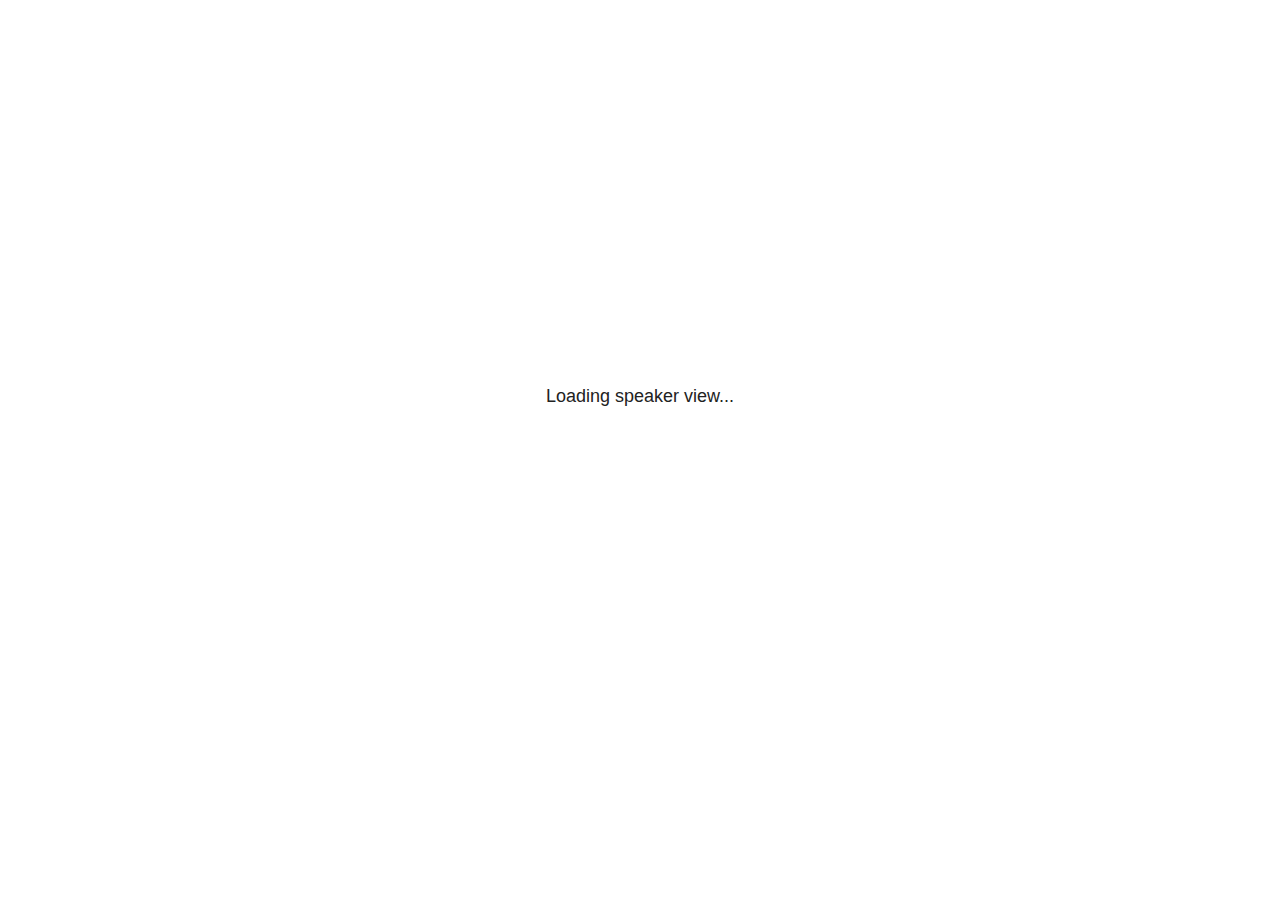
<file: docs/.obsidian/plugins/obsidian-advanced-slides/plugin/notes/speaker-view.html>
<!--
	NOTE: You need to build the notes plugin after making changes to this file.
-->
<html lang="en">
	<head>
		<meta charset="utf-8">

		<title>reveal.js - Speaker View</title>

		<style>
			body {
				font-family: Helvetica;
				font-size: 18px;
			}

			#current-slide,
			#upcoming-slide,
			#speaker-controls {
				padding: 6px;
				box-sizing: border-box;
				-moz-box-sizing: border-box;
			}

			#current-slide iframe,
			#upcoming-slide iframe {
				width: 100%;
				height: 100%;
				border: 1px solid #ddd;
			}

			#current-slide .label,
			#upcoming-slide .label {
				position: absolute;
				top: 10px;
				left: 10px;
				z-index: 2;
			}

			#connection-status {
				position: absolute;
				top: 0;
				left: 0;
				width: 100%;
				height: 100%;
				z-index: 20;
				padding: 30% 20% 20% 20%;
				font-size: 18px;
				color: #222;
				background: #fff;
				text-align: center;
				box-sizing: border-box;
				line-height: 1.4;
			}

			.overlay-element {
				height: 34px;
				line-height: 34px;
				padding: 0 10px;
				text-shadow: none;
				background: rgba( 220, 220, 220, 0.8 );
				color: #222;
				font-size: 14px;
			}

			.overlay-element.interactive:hover {
				background: rgba( 220, 220, 220, 1 );
			}

			#current-slide {
				position: absolute;
				width: 60%;
				height: 100%;
				top: 0;
				left: 0;
				padding-right: 0;
			}

			#upcoming-slide {
				position: absolute;
				width: 40%;
				height: 40%;
				right: 0;
				top: 0;
			}

			/* Speaker controls */
			#speaker-controls {
				position: absolute;
				top: 40%;
				right: 0;
				width: 40%;
				height: 60%;
				overflow: auto;
				font-size: 18px;
			}

				.speaker-controls-time.hidden,
				.speaker-controls-notes.hidden {
					display: none;
				}

				.speaker-controls-time .label,
				.speaker-controls-pace .label,
				.speaker-controls-notes .label {
					text-transform: uppercase;
					font-weight: normal;
					font-size: 0.66em;
					color: #666;
					margin: 0;
				}

				.speaker-controls-time, .speaker-controls-pace {
					border-bottom: 1px solid rgba( 200, 200, 200, 0.5 );
					margin-bottom: 10px;
					padding: 10px 16px;
					padding-bottom: 20px;
					cursor: pointer;
				}

				.speaker-controls-time .reset-button {
					opacity: 0;
					float: right;
					color: #666;
					text-decoration: none;
				}
				.speaker-controls-time:hover .reset-button {
					opacity: 1;
				}

				.speaker-controls-time .timer,
				.speaker-controls-time .clock {
					width: 50%;
				}

				.speaker-controls-time .timer,
				.speaker-controls-time .clock,
				.speaker-controls-time .pacing .hours-value,
				.speaker-controls-time .pacing .minutes-value,
				.speaker-controls-time .pacing .seconds-value {
					font-size: 1.9em;
				}

				.speaker-controls-time .timer {
					float: left;
				}

				.speaker-controls-time .clock {
					float: right;
					text-align: right;
				}

				.speaker-controls-time span.mute {
					opacity: 0.3;
				}

				.speaker-controls-time .pacing-title {
					margin-top: 5px;
				}

				.speaker-controls-time .pacing.ahead {
					color: blue;
				}

				.speaker-controls-time .pacing.on-track {
					color: green;
				}

				.speaker-controls-time .pacing.behind {
					color: red;
				}

				.speaker-controls-notes {
					padding: 10px 16px;
				}

				.speaker-controls-notes .value {
					margin-top: 5px;
					line-height: 1.4;
					font-size: 1.2em;
				}

			/* Layout selector */
			#speaker-layout {
				position: absolute;
				top: 10px;
				right: 10px;
				color: #222;
				z-index: 10;
			}
				#speaker-layout select {
					position: absolute;
					width: 100%;
					height: 100%;
					top: 0;
					left: 0;
					border: 0;
					box-shadow: 0;
					cursor: pointer;
					opacity: 0;

					font-size: 1em;
					background-color: transparent;

					-moz-appearance: none;
					-webkit-appearance: none;
					-webkit-tap-highlight-color: rgba(0, 0, 0, 0);
				}

				#speaker-layout select:focus {
					outline: none;
					box-shadow: none;
				}

			.clear {
				clear: both;
			}

			/* Speaker layout: Wide */
			body[data-speaker-layout="wide"] #current-slide,
			body[data-speaker-layout="wide"] #upcoming-slide {
				width: 50%;
				height: 45%;
				padding: 6px;
			}

			body[data-speaker-layout="wide"] #current-slide {
				top: 0;
				left: 0;
			}

			body[data-speaker-layout="wide"] #upcoming-slide {
				top: 0;
				left: 50%;
			}

			body[data-speaker-layout="wide"] #speaker-controls {
				top: 45%;
				left: 0;
				width: 100%;
				height: 50%;
				font-size: 1.25em;
			}

			/* Speaker layout: Tall */
			body[data-speaker-layout="tall"] #current-slide,
			body[data-speaker-layout="tall"] #upcoming-slide {
				width: 45%;
				height: 50%;
				padding: 6px;
			}

			body[data-speaker-layout="tall"] #current-slide {
				top: 0;
				left: 0;
			}

			body[data-speaker-layout="tall"] #upcoming-slide {
				top: 50%;
				left: 0;
			}

			body[data-speaker-layout="tall"] #speaker-controls {
				padding-top: 40px;
				top: 0;
				left: 45%;
				width: 55%;
				height: 100%;
				font-size: 1.25em;
			}

			/* Speaker layout: Notes only */
			body[data-speaker-layout="notes-only"] #current-slide,
			body[data-speaker-layout="notes-only"] #upcoming-slide {
				display: none;
			}

			body[data-speaker-layout="notes-only"] #speaker-controls {
				padding-top: 40px;
				top: 0;
				left: 0;
				width: 100%;
				height: 100%;
				font-size: 1.25em;
			}

			@media screen and (max-width: 1080px) {
				body[data-speaker-layout="default"] #speaker-controls {
					font-size: 16px;
				}
			}

			@media screen and (max-width: 900px) {
				body[data-speaker-layout="default"] #speaker-controls {
					font-size: 14px;
				}
			}

			@media screen and (max-width: 800px) {
				body[data-speaker-layout="default"] #speaker-controls {
					font-size: 12px;
				}
			}

		</style>
	</head>

	<body>

		<div id="connection-status">Loading speaker view...</div>

		<div id="current-slide"></div>
		<div id="upcoming-slide"><span class="overlay-element label">Upcoming</span></div>
		<div id="speaker-controls">
			<div class="speaker-controls-time">
				<h4 class="label">Time <span class="reset-button">Click to Reset</span></h4>
				<div class="clock">
					<span class="clock-value">0:00 AM</span>
				</div>
				<div class="timer">
					<span class="hours-value">00</span><span class="minutes-value">:00</span><span class="seconds-value">:00</span>
				</div>
				<div class="clear"></div>

				<h4 class="label pacing-title" style="display: none">Pacing – Time to finish current slide</h4>
				<div class="pacing" style="display: none">
					<span class="hours-value">00</span><span class="minutes-value">:00</span><span class="seconds-value">:00</span>
				</div>
			</div>

			<div class="speaker-controls-notes hidden">
				<h4 class="label">Notes</h4>
				<div class="value"></div>
			</div>
		</div>
		<div id="speaker-layout" class="overlay-element interactive">
			<span class="speaker-layout-label"></span>
			<select class="speaker-layout-dropdown"></select>
		</div>

		<script>

			(function() {

				var notes,
					notesValue,
					currentState,
					currentSlide,
					upcomingSlide,
					layoutLabel,
					layoutDropdown,
					pendingCalls = {},
					lastRevealApiCallId = 0,
					connected = false,
					whitelistedWindows = [window.opener];

				var SPEAKER_LAYOUTS = {
					'default': 'Default',
					'wide': 'Wide',
					'tall': 'Tall',
					'notes-only': 'Notes only'
				};

				setupLayout();

				var connectionStatus = document.querySelector( '#connection-status' );
				var connectionTimeout = setTimeout( function() {
					connectionStatus.innerHTML = 'Error connecting to main window.<br>Please try closing and reopening the speaker view.';
				}, 5000 );
;
				window.addEventListener( 'message', function( event ) {

					// Validate the origin of this message to prevent XSS
					if( window.location.origin !== event.origin && whitelistedWindows.indexOf( event.source ) === -1 ) {
						return;
					}

					clearTimeout( connectionTimeout );
					connectionStatus.style.display = 'none';

					var data = JSON.parse( event.data );

					// The overview mode is only useful to the reveal.js instance
					// where navigation occurs so we don't sync it
					if( data.state ) delete data.state.overview;

					// Messages sent by the notes plugin inside of the main window
					if( data && data.namespace === 'reveal-notes' ) {
						if( data.type === 'connect' ) {
							handleConnectMessage( data );
						}
						else if( data.type === 'state' ) {
							handleStateMessage( data );
						}
						else if( data.type === 'return' ) {
							pendingCalls[data.callId](data.result);
							delete pendingCalls[data.callId];
						}
					}
					// Messages sent by the reveal.js inside of the current slide preview
					else if( data && data.namespace === 'reveal' ) {
						if( /ready/.test( data.eventName ) ) {
							// Send a message back to notify that the handshake is complete
							window.opener.postMessage( JSON.stringify({ namespace: 'reveal-notes', type: 'connected'} ), '*' );
						}
						else if( /slidechanged|fragmentshown|fragmenthidden|paused|resumed/.test( data.eventName ) && currentState !== JSON.stringify( data.state ) ) {

							dispatchStateToMainWindow( data.state );

						}
					}

				} );

				/**
				 * Updates the presentation in the main window to match the state
				 * of the presentation in the notes window.
				 */
				const dispatchStateToMainWindow = debounce(( state ) => {
					window.opener.postMessage( JSON.stringify({ method: 'setState', args: [ state ]} ), '*' );
				}, 500);

				/**
				 * Asynchronously calls the Reveal.js API of the main frame.
				 */
				function callRevealApi( methodName, methodArguments, callback ) {

					var callId = ++lastRevealApiCallId;
					pendingCalls[callId] = callback;
					window.opener.postMessage( JSON.stringify( {
						namespace: 'reveal-notes',
						type: 'call',
						callId: callId,
						methodName: methodName,
						arguments: methodArguments
					} ), '*' );

				}

				/**
				 * Called when the main window is trying to establish a
				 * connection.
				 */
				function handleConnectMessage( data ) {

					if( connected === false ) {
						connected = true;

						setupIframes( data );
						setupKeyboard();
						setupNotes();
						setupTimer();
						setupHeartbeat();
					}

				}

				/**
				 * Called when the main window sends an updated state.
				 */
				function handleStateMessage( data ) {

					// Store the most recently set state to avoid circular loops
					// applying the same state
					currentState = JSON.stringify( data.state );

					// No need for updating the notes in case of fragment changes
					if ( data.notes ) {
						notes.classList.remove( 'hidden' );
						notesValue.style.whiteSpace = data.whitespace;
						if( data.markdown ) {
							notesValue.innerHTML = marked( data.notes );
						}
						else {
							notesValue.innerHTML = data.notes;
						}
					}
					else {
						notes.classList.add( 'hidden' );
					}

					// Update the note slides
					currentSlide.contentWindow.postMessage( JSON.stringify({ method: 'setState', args: [ data.state ] }), '*' );
					upcomingSlide.contentWindow.postMessage( JSON.stringify({ method: 'setState', args: [ data.state ] }), '*' );
					upcomingSlide.contentWindow.postMessage( JSON.stringify({ method: 'next' }), '*' );

				}

				// Limit to max one state update per X ms
				handleStateMessage = debounce( handleStateMessage, 200 );

				/**
				 * Forward keyboard events to the current slide window.
				 * This enables keyboard events to work even if focus
				 * isn't set on the current slide iframe.
				 *
				 * Block F5 default handling, it reloads and disconnects
				 * the speaker notes window.
				 */
				function setupKeyboard() {

					document.addEventListener( 'keydown', function( event ) {
						if( event.keyCode === 116 || ( event.metaKey && event.keyCode === 82 ) ) {
							event.preventDefault();
							return false;
						}
						currentSlide.contentWindow.postMessage( JSON.stringify({ method: 'triggerKey', args: [ event.keyCode ] }), '*' );
					} );

				}

				/**
				 * Creates the preview iframes.
				 */
				function setupIframes( data ) {

					var params = [
						'receiver',
						'progress=false',
						'history=false',
						'transition=none',
						'autoSlide=0',
						'backgroundTransition=none'
					].join( '&' );

					var urlSeparator = /\?/.test(data.url) ? '&' : '?';
					var hash = '#/' + data.state.indexh + '/' + data.state.indexv;
					var currentURL = data.url + urlSeparator + params + '&postMessageEvents=true' + hash;
					var upcomingURL = data.url + urlSeparator + params + '&controls=false' + hash;

					currentSlide = document.createElement( 'iframe' );
					currentSlide.setAttribute( 'width', 1280 );
					currentSlide.setAttribute( 'height', 1024 );
					currentSlide.setAttribute( 'src', currentURL );
					document.querySelector( '#current-slide' ).appendChild( currentSlide );

					upcomingSlide = document.createElement( 'iframe' );
					upcomingSlide.setAttribute( 'width', 640 );
					upcomingSlide.setAttribute( 'height', 512 );
					upcomingSlide.setAttribute( 'src', upcomingURL );
					document.querySelector( '#upcoming-slide' ).appendChild( upcomingSlide );

					whitelistedWindows.push( currentSlide.contentWindow, upcomingSlide.contentWindow );

				}

				/**
				 * Setup the notes UI.
				 */
				function setupNotes() {

					notes = document.querySelector( '.speaker-controls-notes' );
					notesValue = document.querySelector( '.speaker-controls-notes .value' );

				}

				/**
				 * We send out a heartbeat at all times to ensure we can
				 * reconnect with the main presentation window after reloads.
				 */
				function setupHeartbeat() {

					setInterval( () => {
						window.opener.postMessage( JSON.stringify({ namespace: 'reveal-notes', type: 'heartbeat'} ), '*' );
					}, 1000 );

				}

				function getTimings( callback ) {

					callRevealApi( 'getSlidesAttributes', [], function ( slideAttributes ) {
						callRevealApi( 'getConfig', [], function ( config ) {
							var totalTime = config.totalTime;
							var minTimePerSlide = config.minimumTimePerSlide || 0;
							var defaultTiming = config.defaultTiming;
							if ((defaultTiming == null) && (totalTime == null)) {
								callback(null);
								return;
							}
							// Setting totalTime overrides defaultTiming
							if (totalTime) {
								defaultTiming = 0;
							}
							var timings = [];
							for ( var i in slideAttributes ) {
								var slide = slideAttributes[ i ];
								var timing = defaultTiming;
								if( slide.hasOwnProperty( 'data-timing' )) {
									var t = slide[ 'data-timing' ];
									timing = parseInt(t);
									if( isNaN(timing) ) {
										console.warn("Could not parse timing '" + t + "' of slide " + i + "; using default of " + defaultTiming);
										timing = defaultTiming;
									}
								}
								timings.push(timing);
							}
							if ( totalTime ) {
								// After we've allocated time to individual slides, we summarize it and
								// subtract it from the total time
								var remainingTime = totalTime - timings.reduce( function(a, b) { return a + b; }, 0 );
								// The remaining time is divided by the number of slides that have 0 seconds
								// allocated at the moment, giving the average time-per-slide on the remaining slides
								var remainingSlides = (timings.filter( function(x) { return x == 0 }) ).length
								var timePerSlide = Math.round( remainingTime / remainingSlides, 0 )
								// And now we replace every zero-value timing with that average
								timings = timings.map( function(x) { return (x==0 ? timePerSlide : x) } );
							}
							var slidesUnderMinimum = timings.filter( function(x) { return (x < minTimePerSlide) } ).length
							if ( slidesUnderMinimum ) {
								message = "The pacing time for " + slidesUnderMinimum + " slide(s) is under the configured minimum of " + minTimePerSlide + " seconds. Check the data-timing attribute on individual slides, or consider increasing the totalTime or minimumTimePerSlide configuration options (or removing some slides).";
								alert(message);
							}
							callback( timings );
						} );
					} );

				}

				/**
				 * Return the number of seconds allocated for presenting
				 * all slides up to and including this one.
				 */
				function getTimeAllocated( timings, callback ) {

					callRevealApi( 'getSlidePastCount', [], function ( currentSlide ) {
						var allocated = 0;
						for (var i in timings.slice(0, currentSlide + 1)) {
							allocated += timings[i];
						}
						callback( allocated );
					} );

				}

				/**
				 * Create the timer and clock and start updating them
				 * at an interval.
				 */
				function setupTimer() {

					var start = new Date(),
					timeEl = document.querySelector( '.speaker-controls-time' ),
					clockEl = timeEl.querySelector( '.clock-value' ),
					hoursEl = timeEl.querySelector( '.hours-value' ),
					minutesEl = timeEl.querySelector( '.minutes-value' ),
					secondsEl = timeEl.querySelector( '.seconds-value' ),
					pacingTitleEl = timeEl.querySelector( '.pacing-title' ),
					pacingEl = timeEl.querySelector( '.pacing' ),
					pacingHoursEl = pacingEl.querySelector( '.hours-value' ),
					pacingMinutesEl = pacingEl.querySelector( '.minutes-value' ),
					pacingSecondsEl = pacingEl.querySelector( '.seconds-value' );

					var timings = null;
					getTimings( function ( _timings ) {

						timings = _timings;
						if (_timings !== null) {
							pacingTitleEl.style.removeProperty('display');
							pacingEl.style.removeProperty('display');
						}

						// Update once directly
						_updateTimer();

						// Then update every second
						setInterval( _updateTimer, 1000 );

					} );


					function _resetTimer() {

						if (timings == null) {
							start = new Date();
							_updateTimer();
						}
						else {
							// Reset timer to beginning of current slide
							getTimeAllocated( timings, function ( slideEndTimingSeconds ) {
								var slideEndTiming = slideEndTimingSeconds * 1000;
								callRevealApi( 'getSlidePastCount', [], function ( currentSlide ) {
									var currentSlideTiming = timings[currentSlide] * 1000;
									var previousSlidesTiming = slideEndTiming - currentSlideTiming;
									var now = new Date();
									start = new Date(now.getTime() - previousSlidesTiming);
									_updateTimer();
								} );
							} );
						}

					}

					timeEl.addEventListener( 'click', function() {
						_resetTimer();
						return false;
					} );

					function _displayTime( hrEl, minEl, secEl, time) {

						var sign = Math.sign(time) == -1 ? "-" : "";
						time = Math.abs(Math.round(time / 1000));
						var seconds = time % 60;
						var minutes = Math.floor( time / 60 ) % 60 ;
						var hours = Math.floor( time / ( 60 * 60 )) ;
						hrEl.innerHTML = sign + zeroPadInteger( hours );
						if (hours == 0) {
							hrEl.classList.add( 'mute' );
						}
						else {
							hrEl.classList.remove( 'mute' );
						}
						minEl.innerHTML = ':' + zeroPadInteger( minutes );
						if (hours == 0 && minutes == 0) {
							minEl.classList.add( 'mute' );
						}
						else {
							minEl.classList.remove( 'mute' );
						}
						secEl.innerHTML = ':' + zeroPadInteger( seconds );
					}

					function _updateTimer() {

						var diff, hours, minutes, seconds,
						now = new Date();

						diff = now.getTime() - start.getTime();

						clockEl.innerHTML = now.toLocaleTimeString( 'en-US', { hour12: true, hour: '2-digit', minute:'2-digit' } );
						_displayTime( hoursEl, minutesEl, secondsEl, diff );
						if (timings !== null) {
							_updatePacing(diff);
						}

					}

					function _updatePacing(diff) {

						getTimeAllocated( timings, function ( slideEndTimingSeconds ) {
							var slideEndTiming = slideEndTimingSeconds * 1000;

							callRevealApi( 'getSlidePastCount', [], function ( currentSlide ) {
								var currentSlideTiming = timings[currentSlide] * 1000;
								var timeLeftCurrentSlide = slideEndTiming - diff;
								if (timeLeftCurrentSlide < 0) {
									pacingEl.className = 'pacing behind';
								}
								else if (timeLeftCurrentSlide < currentSlideTiming) {
									pacingEl.className = 'pacing on-track';
								}
								else {
									pacingEl.className = 'pacing ahead';
								}
								_displayTime( pacingHoursEl, pacingMinutesEl, pacingSecondsEl, timeLeftCurrentSlide );
							} );
						} );
					}

				}

				/**
				 * Sets up the speaker view layout and layout selector.
				 */
				function setupLayout() {

					layoutDropdown = document.querySelector( '.speaker-layout-dropdown' );
					layoutLabel = document.querySelector( '.speaker-layout-label' );

					// Render the list of available layouts
					for( var id in SPEAKER_LAYOUTS ) {
						var option = document.createElement( 'option' );
						option.setAttribute( 'value', id );
						option.textContent = SPEAKER_LAYOUTS[ id ];
						layoutDropdown.appendChild( option );
					}

					// Monitor the dropdown for changes
					layoutDropdown.addEventListener( 'change', function( event ) {

						setLayout( layoutDropdown.value );

					}, false );

					// Restore any currently persisted layout
					setLayout( getLayout() );

				}

				/**
				 * Sets a new speaker view layout. The layout is persisted
				 * in local storage.
				 */
				function setLayout( value ) {

					var title = SPEAKER_LAYOUTS[ value ];

					layoutLabel.innerHTML = 'Layout' + ( title ? ( ': ' + title ) : '' );
					layoutDropdown.value = value;

					document.body.setAttribute( 'data-speaker-layout', value );

					// Persist locally
					if( supportsLocalStorage() ) {
						window.localStorage.setItem( 'reveal-speaker-layout', value );
					}

				}

				/**
				 * Returns the ID of the most recently set speaker layout
				 * or our default layout if none has been set.
				 */
				function getLayout() {

					if( supportsLocalStorage() ) {
						var layout = window.localStorage.getItem( 'reveal-speaker-layout' );
						if( layout ) {
							return layout;
						}
					}

					// Default to the first record in the layouts hash
					for( var id in SPEAKER_LAYOUTS ) {
						return id;
					}

				}

				function supportsLocalStorage() {

					try {
						localStorage.setItem('test', 'test');
						localStorage.removeItem('test');
						return true;
					}
					catch( e ) {
						return false;
					}

				}

				function zeroPadInteger( num ) {

					var str = '00' + parseInt( num );
					return str.substring( str.length - 2 );

				}

				/**
				 * Limits the frequency at which a function can be called.
				 */
				function debounce( fn, ms ) {

					var lastTime = 0,
						timeout;

					return function() {

						var args = arguments;
						var context = this;

						clearTimeout( timeout );

						var timeSinceLastCall = Date.now() - lastTime;
						if( timeSinceLastCall > ms ) {
							fn.apply( context, args );
							lastTime = Date.now();
						}
						else {
							timeout = setTimeout( function() {
								fn.apply( context, args );
								lastTime = Date.now();
							}, ms - timeSinceLastCall );
						}

					}

				}

			})();

		</script>
	</body>
</html>
</file>
